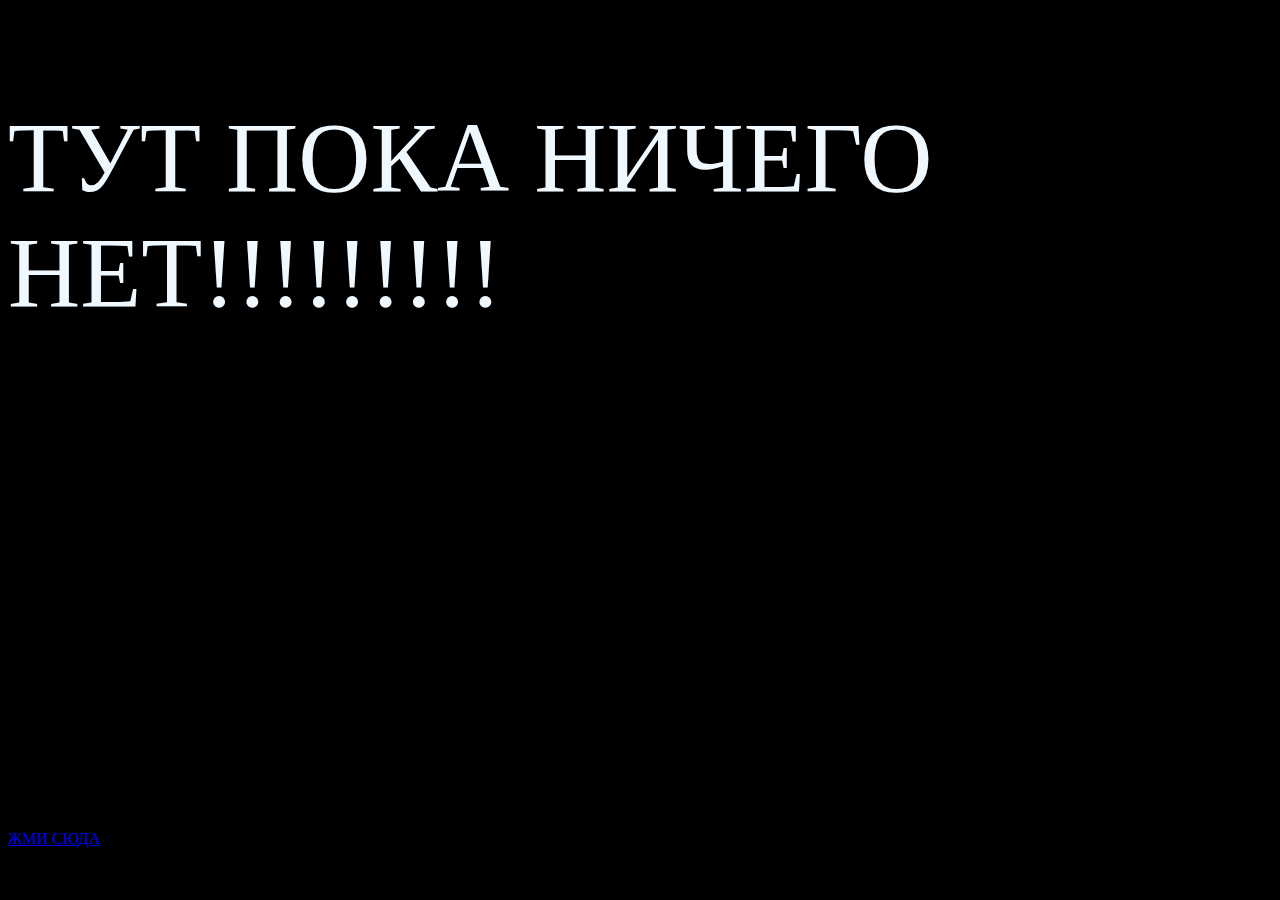
<file: onas.html>
<!DOCTYPE html>
<html lang="en">
<head>
    <meta charset="UTF-8">
    <meta name="viewport" content="width=device-width, initial-scale=1.0">
    <title>onas</title>
</head>
<body style="background-color: black;">
    <p style="font-size: 100px; color: aliceblue; background-color: black;"> ТУТ ПОКА НИЧЕГО НЕТ!!!!!!!!!</p>
    <a href="index.html"> <p style="font-size: 500px; color: aliceblue; background-color: black;"></p> ЖМИ СЮДА</a>

</body>


</html>
</file>
